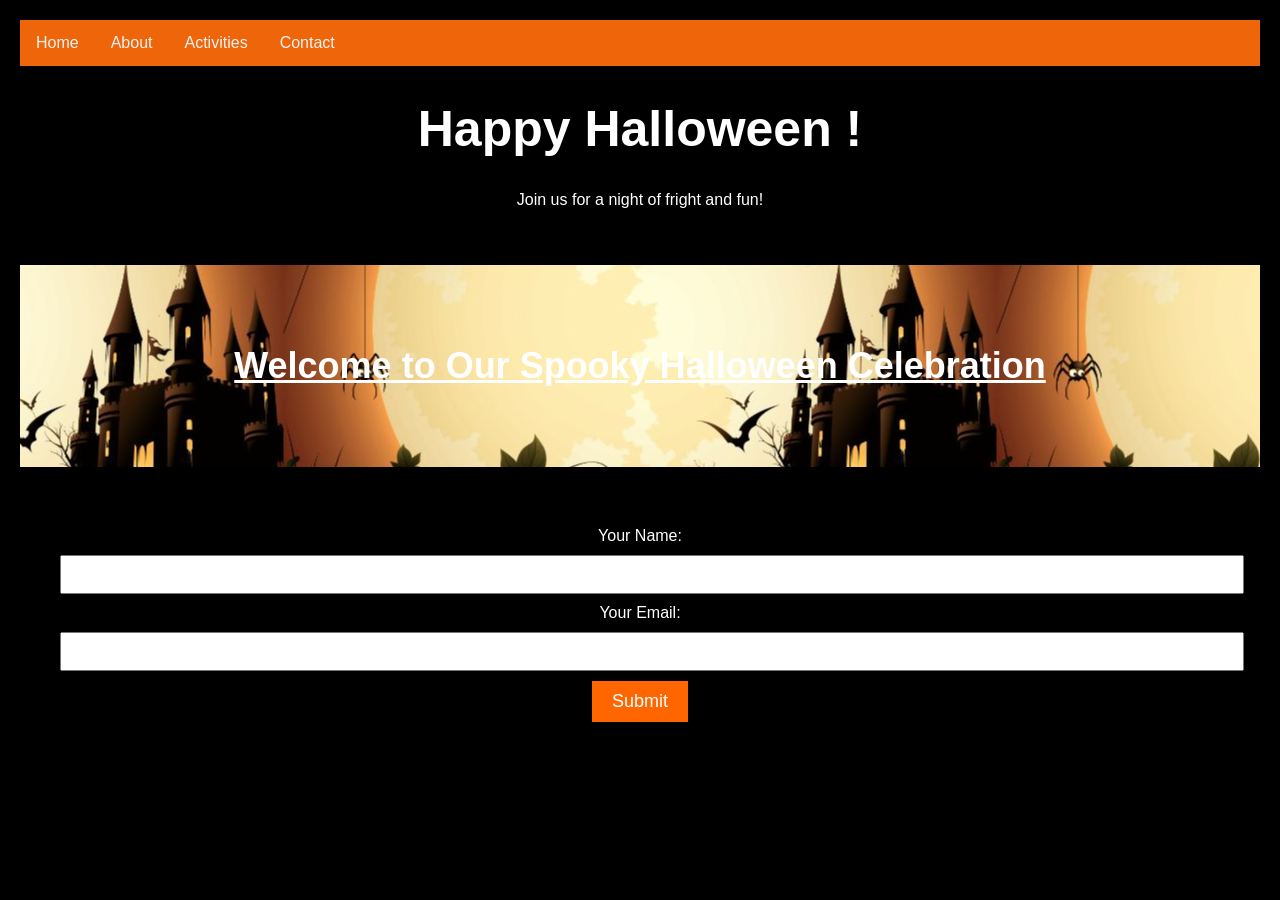
<file: index.html>
<!DOCTYPE html>
<html lang="en">
<head>
    <meta charset="UTF-8">
    <meta name="viewport" content="width=device-width, initial-scale=1.0">
    <link rel="stylesheet" href="style.css">
    <title>Halloween Landing Page</title>
</head>
<body>
    <header>
        
        <nav>
            <ul>
               
                <li><a href="./info/home.html">Home</a></li>
                <li><a href="./info/abt.html">About</a></li>
                <li><a href="./info/acti.html">Activities</a></li>
                <li><a href="./info/cont.html">Contact</a></li>
            </ul>
        </nav>

        
        <h1>Happy Halloween !</h1>
        <p>Join us for a night of fright and fun!</p>
    </header>
    <main>

        
        <section id="banner">
            <h2>Welcome to Our Spooky Halloween Celebration</h2>
            
          
        </section>
        <section id="RSVP">
           
            <form>
                <label for="name">Your Name:</label>
                <input type="text" id="name" name="name" required>
                <label for="email">Your Email:</label>
                <input type="email" id="email" name="email" required>
                <button type="submit" class="button">Submit</button>
            </form>
        </section>
    </main>
</body>
</html>
</file>
<file: style.css>
body {
    font-family: Arial, sans-serif;
    margin: 0;
    padding: 0;
    background-color: #000;
    color: #fff;
}

header {
    text-align: center;
    padding: 20px;
}

h1 {
    font-size: 50px;
}

main {
    text-align: center;
    padding: 20px;
}

section {
    padding: 40px;
}

#banner {
    background-image: url('./info/hi.jpg');
 max-height: 1000px;
    background-position: center;
    color: #fff;
  
}

h2 {
    font-size: 36px;
    margin: 40px ;
    color: rgb(255, 255, 255);
    text-decoration: underline;
  
}


form {
    margin-top: 20px;
    text-align: center;
}

label, input {
    display: block;
    margin: 10px 0;
}

input[type="text"],
input[type="email"] {
    width: 100%;
    padding: 10px;
}

button[type="submit"] {
    background-color: #ff6600;
    color: #fff;
    font-size: 18px;
    padding: 10px 20px;
    border: none;
    cursor: pointer;
}



body {
    margin: 0;
    font-family: Arial, sans-serif;
}

nav {
    background-color: #ee650a;
}

ul {
    list-style-type: none;
    margin: 0;
    padding: 0;
    overflow: hidden;
}

li {
    float: left;
}

li a {
    display: block;
    color: rgb(248, 243, 243);
    text-align: center;
    padding: 14px 16px;
    text-decoration: none;
}

li a:hover {
    background-color: #160101;
}
</file>
